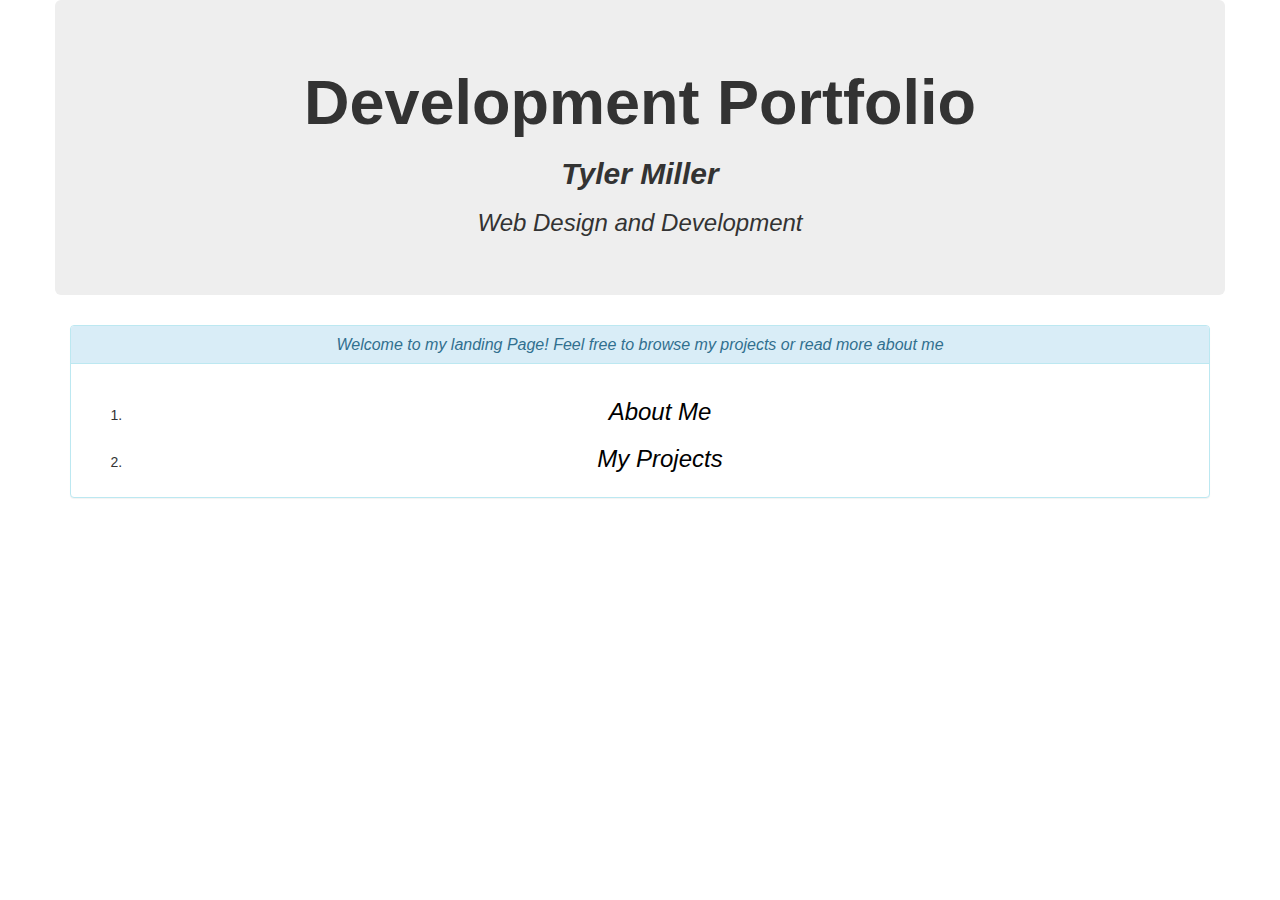
<file: index.html>
<!DOCTYPE html>
<html>
  <head>
    <!-- Google Tag Manager -->
<script>(function(w,d,s,l,i){w[l]=w[l]||[];w[l].push({'gtm.start':
new Date().getTime(),event:'gtm.js'});var f=d.getElementsByTagName(s)[0],
j=d.createElement(s),dl=l!='dataLayer'?'&l='+l:'';j.async=true;j.src=
'https://www.googletagmanager.com/gtm.js?id='+i+dl;f.parentNode.insertBefore(j,f);
})(window,document,'script','dataLayer','GTM-WRXL2WT');</script>
<!-- End Google Tag Manager -->
    <link href="css/styles.css" rel="stylesheet" type="text/css">
    <title>Portfolio-index</title>
    <link href="css/bootstrap.css" rel="stylesheet" type="text/css">
    <meta charset="utf-8">
    <title>index</title>
  </head>
  <body>
    <!-- Google Tag Manager (noscript) -->
<noscript><iframe src="https://www.googletagmanager.com/ns.html?id=GTM-WRXL2WT"
height="0" width="0" style="display:none;visibility:hidden"></iframe></noscript>
<!-- End Google Tag Manager (noscript) -->
    <div class="container">
      <div class="row">
        <div class="site-heading">
          <div class="jumbotron">
            <h1><strong>Development Portfolio</strong></h1>
            <h2><em><strong>Tyler Miller</strong></em></h2>
            <h3>Web Design and Development</h3>
          </div>
        </div>
      </div>
    </div>
    <div class="container">
      <div class="row">
        <div class="col-md-12">
          <div class="panel panel-info">
            <div class="panel-heading">
              <h2 class="panel-title">Welcome to my landing Page! Feel free to browse my projects or read more about me</h2>
            </div>
            <div class="panel-body">
              <ol>
                <li><h3><a href="about.html" style="color: black">About Me</a><h3></li>
                <li><h3><a href="projects.html" style="color: black">My Projects</a></h3></li>
              </ol>
            </div>
          </div>
        </div>
      </div>
    </div>
  </body>
</html>
</file>
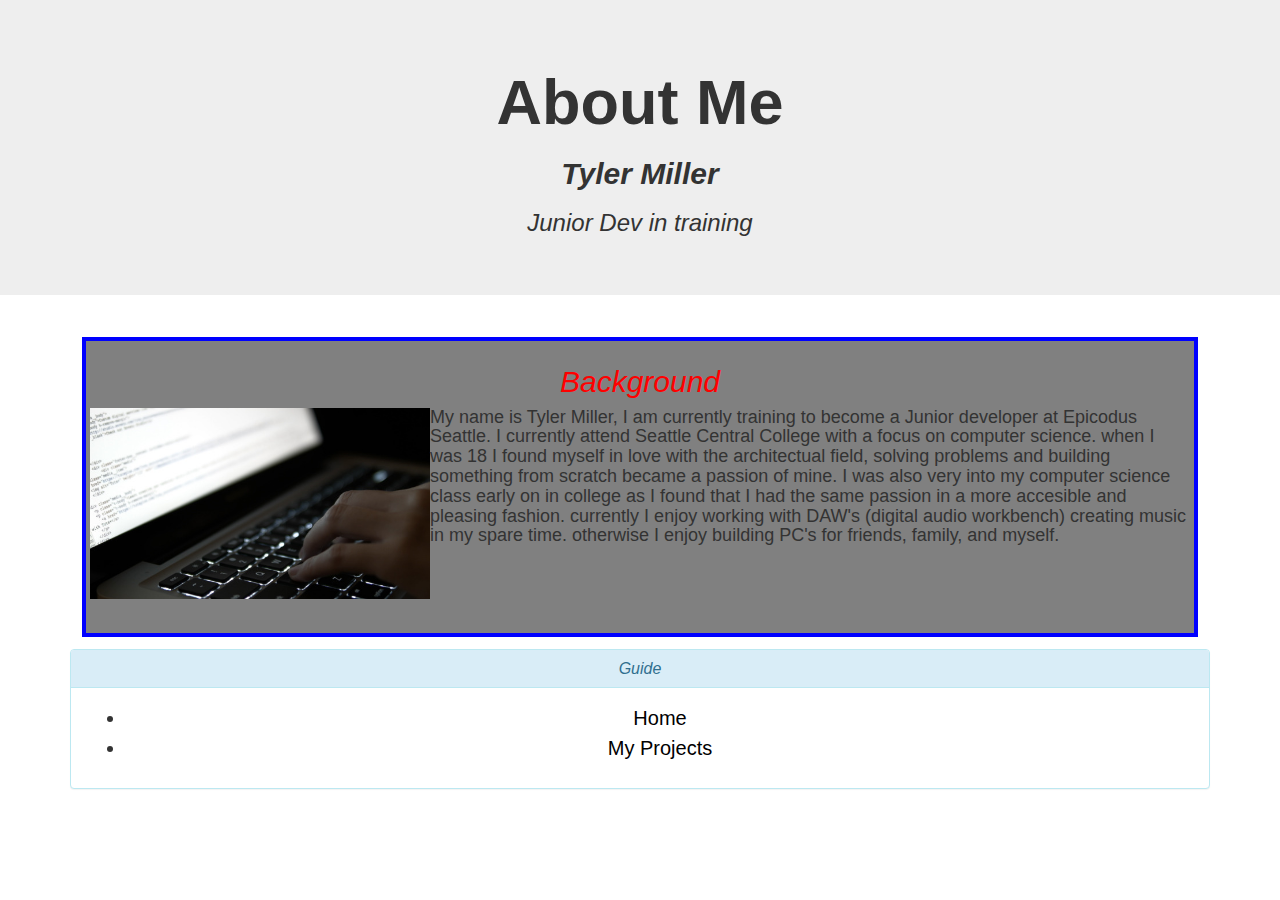
<file: about.html>
<!DOCTYPE html>
<html>
  <head>
    <link href="css/styles.css" rel="stylesheet" type="text/css">
    <link href="css/bootstrap.css" rel="stylesheet" type="text/css">
    <meta charset="utf-8">
    <title>About</title>
  </head>
  <body>
    <div class="site-heading">
      <div class="jumbotron">
        <h1><strong>About Me</strong></h1>
        <h2><em><strong>Tyler Miller</strong></em></h2>
        <h3>Junior Dev in training</h3>
      </div>
    </div>
    <div class="container">
      <div class="row">
        <div class="col-md-12">
          <div class="my-class">
            <h2><span style="color:red">Background</span></h2>
            <img src="images/typing.jpeg" alt="someone typing" width="340px">
            <h4>My name is Tyler Miller, I am currently training to become a Junior developer at Epicodus Seattle. I currently attend Seattle Central College with a focus on computer science. when I was 18 I found myself in love with the architectual field, solving problems and building something from scratch became a passion of mine. I was also very into my computer science class early on in college as I found that I had the same passion in a more accesible and pleasing fashion. currently I  enjoy working with DAW's (digital audio workbench) creating music in my spare time. otherwise I enjoy building PC's for friends, family, and myself.</h4>
          </div>
        </div>
      </div>
    </div>
    <div class="container">
      <div class="row">
        <div class="col-md-12">
          <div class="panel panel-info">
            <div class="panel-heading">
              <h2 class="panel-title">Guide</h2>
            </div>
            <div class="panel-body">
              <ul>
                <li><a href="index.html" style="color: black">Home</a></li>
                <li><a href="projects.html" style="color: black">My Projects</a></li>
              </ul>
            </div>
          </div>
        </div>
      </div>
    </div>
  </body>
</html>
</file>
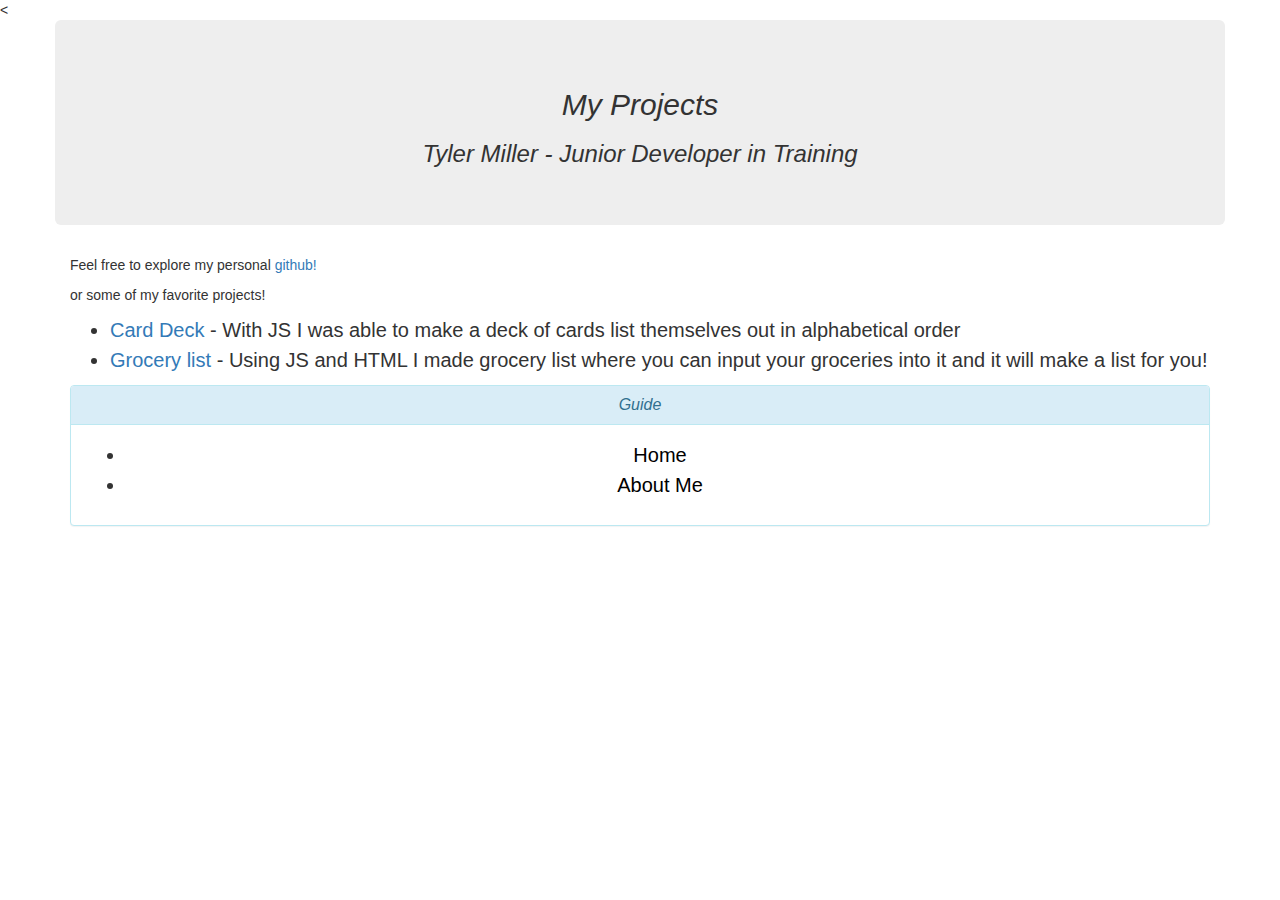
<file: projects.html>
<!DOCTYPE html>
<html>
  <head>
    <<link href="css/styles.css" rel="stylesheet" type="text/css">
    <link href="css/bootstrap.css" rel="stylesheet" type="text/css">
    <meta charset="utf-8">
    <title>Projects</title>
  </head>
  <body>
    <div class="container">
      <div class="row">
        <div class="jumbotron">
          <h2>My Projects</h2>
          <h3>Tyler Miller - Junior Developer in Training</h3>
        </div>
      </div>
    </div>
    <div class="container">
      <div class="roq">
        <p>Feel free to explore my personal <a href="https://github.com/Tylermiller94">github!</a></p>
        <p> or some of my favorite projects!</p>
        <ul>
          <li class="left"><a href="https://github.com/Tylermiller94/Card-Deck-"> Card Deck</a> - With JS I was able to make a deck of cards list themselves out in alphabetical order</li>
          <li class=left><a href="https://github.com/Tylermiller94/groceries"> Grocery list</a> - Using JS and HTML I made grocery list where you can input your groceries into it and it will make a list for you! </li>
        </ul>
      </div>
    </div>
    <div class="container">
      <div class="row">
        <div class="col-md-12">
          <div class="panel panel-info">
            <div class="panel-heading">
              <h2 class="panel-title">Guide</h2>
            </div>
            <div class="panel-body">
              <ul>
                <li><a href="index.html" style="color: black">Home</a></li>
                <li><a href="about.html" style="color: black">About Me</a></li>
              </ul>
            </div>
          </div>
        </div>
      </div>
    </div>
  </body>
</html>
</file>
<file: css/styles.css>
h1 {
  color: #0000ff;
  text-align: center;
}

h2 {
  font-style: italic;
  text-align: center;

}

h3 {
  font-style: italic;
  text-align: center;

}


p {
  font-family: sans-serif;
}

ul {
  font-size: 20px;
  line-height: 30px;

}
li.left {
  text-align: left;

}
li {
text-align: center;

}



.my-class {
  height: 300px;
  width: auto;
  margin: 12px;
  border: 4px solid blue;
  padding: 4px;
  background-color: grey;
}
</file>
